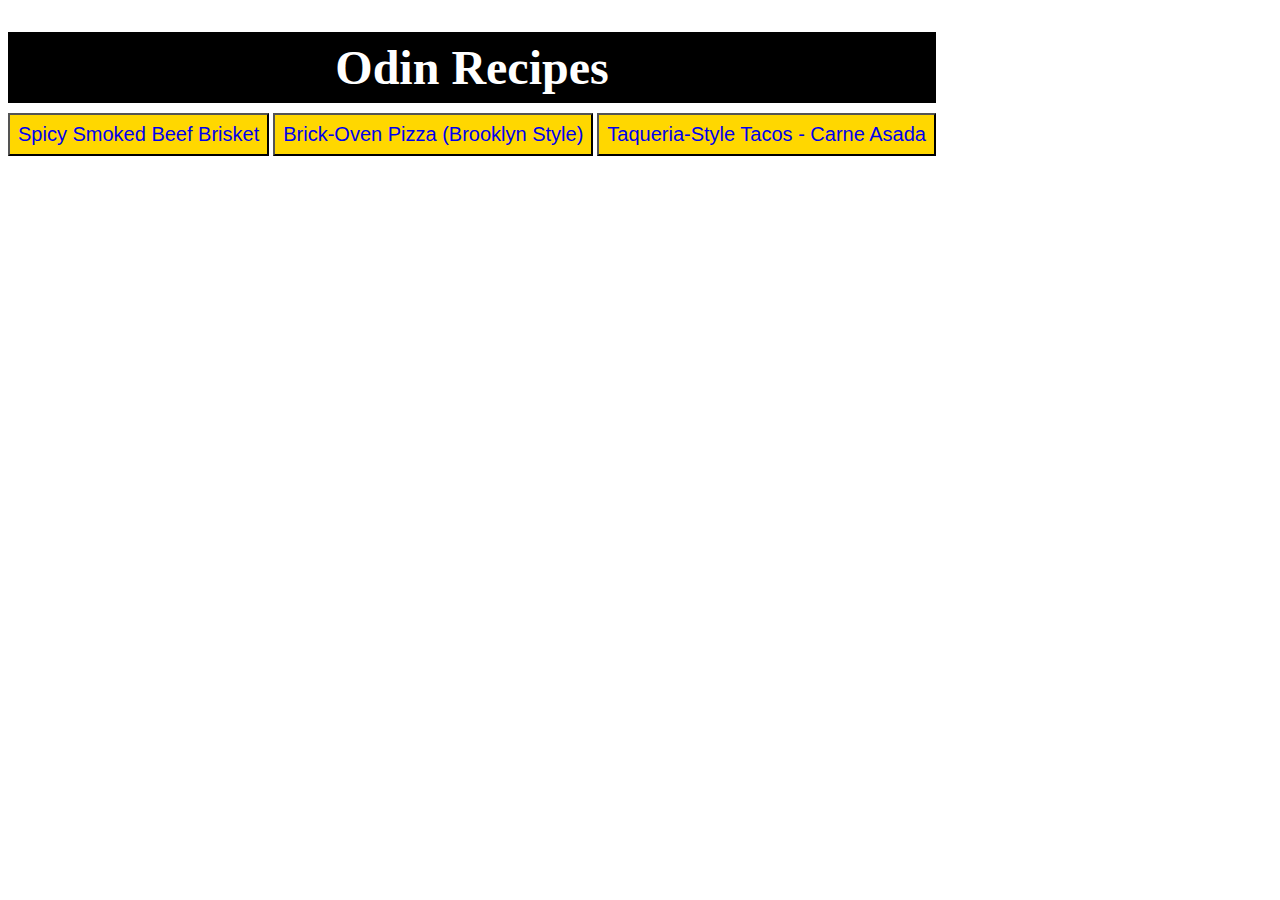
<file: index.html>
<!DOCTYPE html>
<html lang="en">
<head>
    <meta charset="UTF-8">
    <meta name="viewport" content="width=device-width, initial-scale=1.0">
    <title>Document</title>
    <link rel="stylesheet" href="style.css">
</head>
<body>
    <h1>Odin Recipes</h1>

    <div class="container">
        <button><a href="./recipes/brisket.html">Spicy Smoked Beef Brisket</a></button>
        <button><a href="./recipes/pizza.html">Brick-Oven Pizza (Brooklyn Style)</a></button>
        <button><a href="./recipes/tacos.html">Taqueria-Style Tacos - Carne Asada</a></button>
    </div>

</body>
</html>
</file>
<file: style.css>
h1 {
    background-color: black;
    color: white;
    font-size: 48px;
    margin-bottom: 10px;
    width: 928px;
    text-align: center;
    padding: 8px 0px;
}

.container {
    display: inline-block;
    margin-bottom: 0px;
    text-decoration: none;
}

button {
    font-size: 20px;
    background-color: gold;
    padding: 8px;
}

button:hover
{
    background-color: red;
}

a {
    text-decoration: none;
}
</file>
